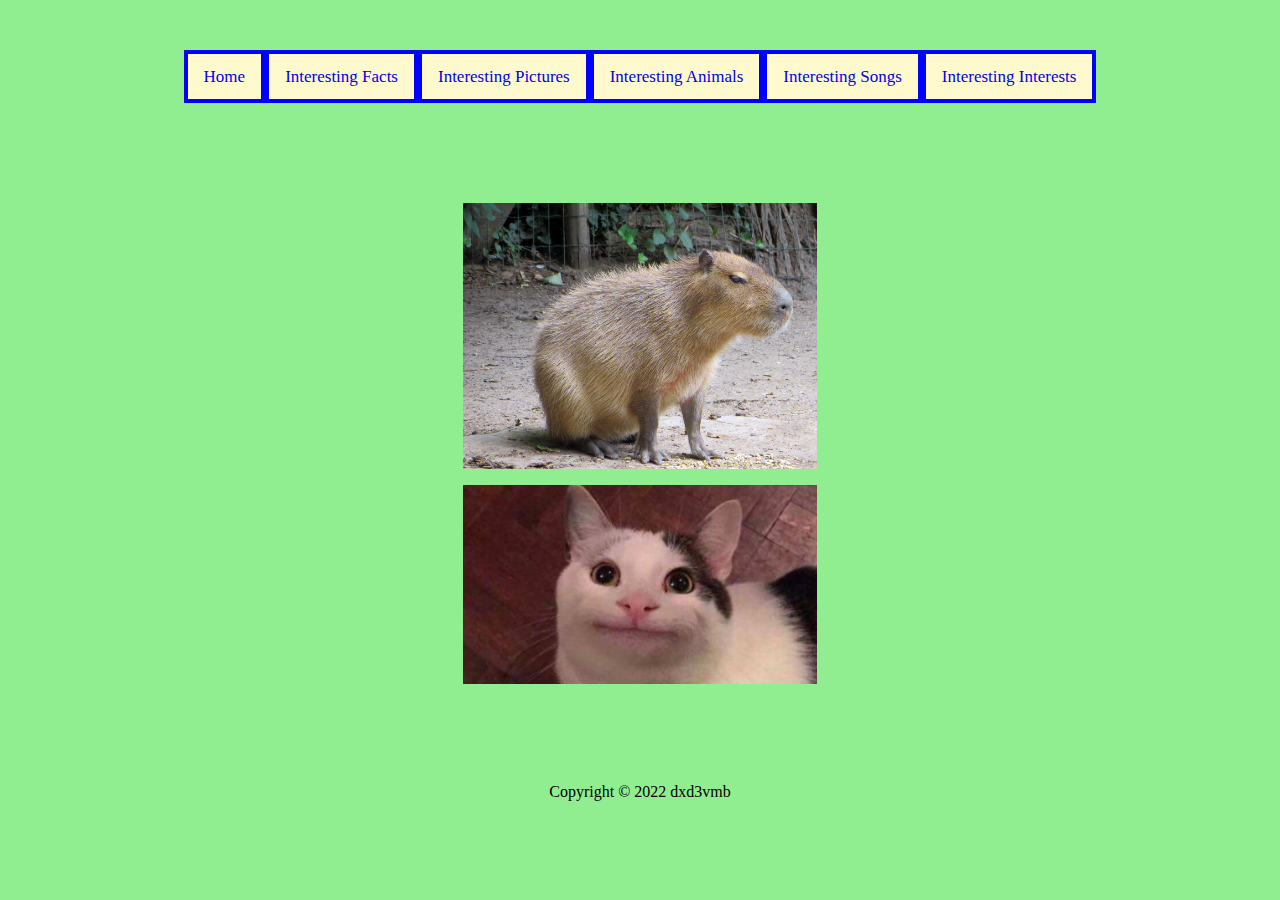
<file: animals.html>
<!DOCTYPE html>

<html lang="en">
    <head>
        <link rel="stylesheet" href="styles/main.css">
        <title>Interesting Animals</title>
        <meta charset="utf-8">
        <meta http-equiv="X-UA-Compatible" content="IE=edge">
        <meta name="viewport" content="width=device-width, initial-scale=1">

        <meta name="author" content="define author of the page -- your name">
        <meta name="description" content="define a description of this page">
        <meta name="keywords" content="define keywords for search engines">
    </head>
    <body>
      <header class="container">
        <div class="topnav">
          <nav class="navbar navbar-expand-lg navbar-light bg-light">
            <ul>
              <li class="nav-item">
                <a class="navbar-brand"href="index.html">Home</a>
              </li>
              <li class="nav-item"> <!--1-->
                <a class="nav-link"href="facts.html">Interesting Facts</a>
              </li>
              <li class="nav-item">
                <a class="nav-link" href="pictures.html">Interesting Pictures</a>
              </li>
              <li class="nav-item">
                <a class="nav-link" href="animals.html">Interesting Animals</a>
              </li>
              <li class="nav-item">
                <a class="nav-link" href="songs.html">Interesting Songs</a>
              </li>
              <li class="nav-item"> <!--5-->
                <a class="nav-link" href="interesting.html">Interesting Interests</a>
              </li>
            </ul>
          </nav>
        </div>
      </header>

      <section class="container">
        <img src="images/capibara.jpg" alt="capybara"/><br />
        <img src="images/cat.jpg" alt="cat"/>
      </section>

      <footer class="container primary-footer">
        <small class="copyright">Copyright &copy; 2022 dxd3vmb</small>
      </footer>
    </body>
</file>
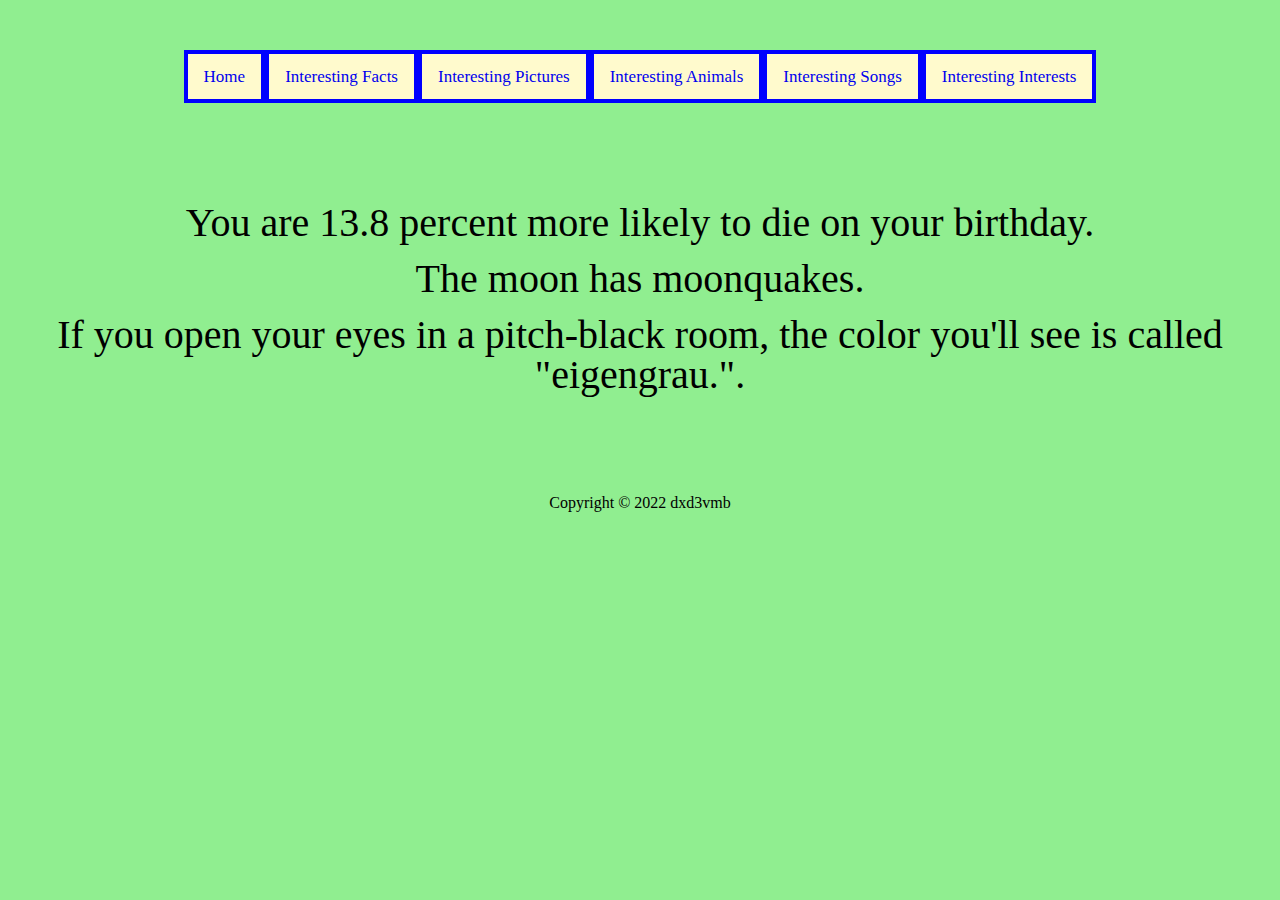
<file: facts.html>
<!DOCTYPE html>

<html lang="en">
    <head>
        <link rel="stylesheet" href="styles/main.css">
        <title>Interesting Facts</title>
        <meta charset="utf-8">
        <meta http-equiv="X-UA-Compatible" content="IE=edge">
        <meta name="viewport" content="width=device-width, initial-scale=1">

        <meta name="author" content="define author of the page -- your name">
        <meta name="description" content="define a description of this page">
        <meta name="keywords" content="define keywords for search engines">
    </head>
    <body>
      <header class="container">
        <div class="topnav">
          <nav class="navbar navbar-expand-lg navbar-light bg-light">
            <ul>
              <li class="nav-item">
                <a class="navbar-brand"href="index.html">Home</a>
              </li>
              <li class="nav-item"> <!--1-->
                <a class="nav-link"href="facts.html">Interesting Facts</a>
              </li>
              <li class="nav-item">
                <a class="nav-link" href="pictures.html">Interesting Pictures</a>
              </li>
              <li class="nav-item">
                <a class="nav-link" href="animals.html">Interesting Animals</a>
              </li>
              <li class="nav-item">
                <a class="nav-link" href="songs.html">Interesting Songs</a>
              </li>
              <li class="nav-item"> <!--5-->
                <a class="nav-link" href="interesting.html">Interesting Interests</a>
              </li>
            </ul>
          </nav>
        </div>
      </header>

      <section class="container">
        <h3>You are 13.8 percent more likely to die on your birthday.</h3><br />
        <h3>The moon has moonquakes.</h3><br />
        <h3>If you open your eyes in a pitch-black room, the color you'll see is called "eigengrau.".</h3>
      </section>

      <footer class="container primary-footer">
        <small class="copyright">Copyright &copy; 2022 dxd3vmb</small>
      </footer>
    </body>
</file>
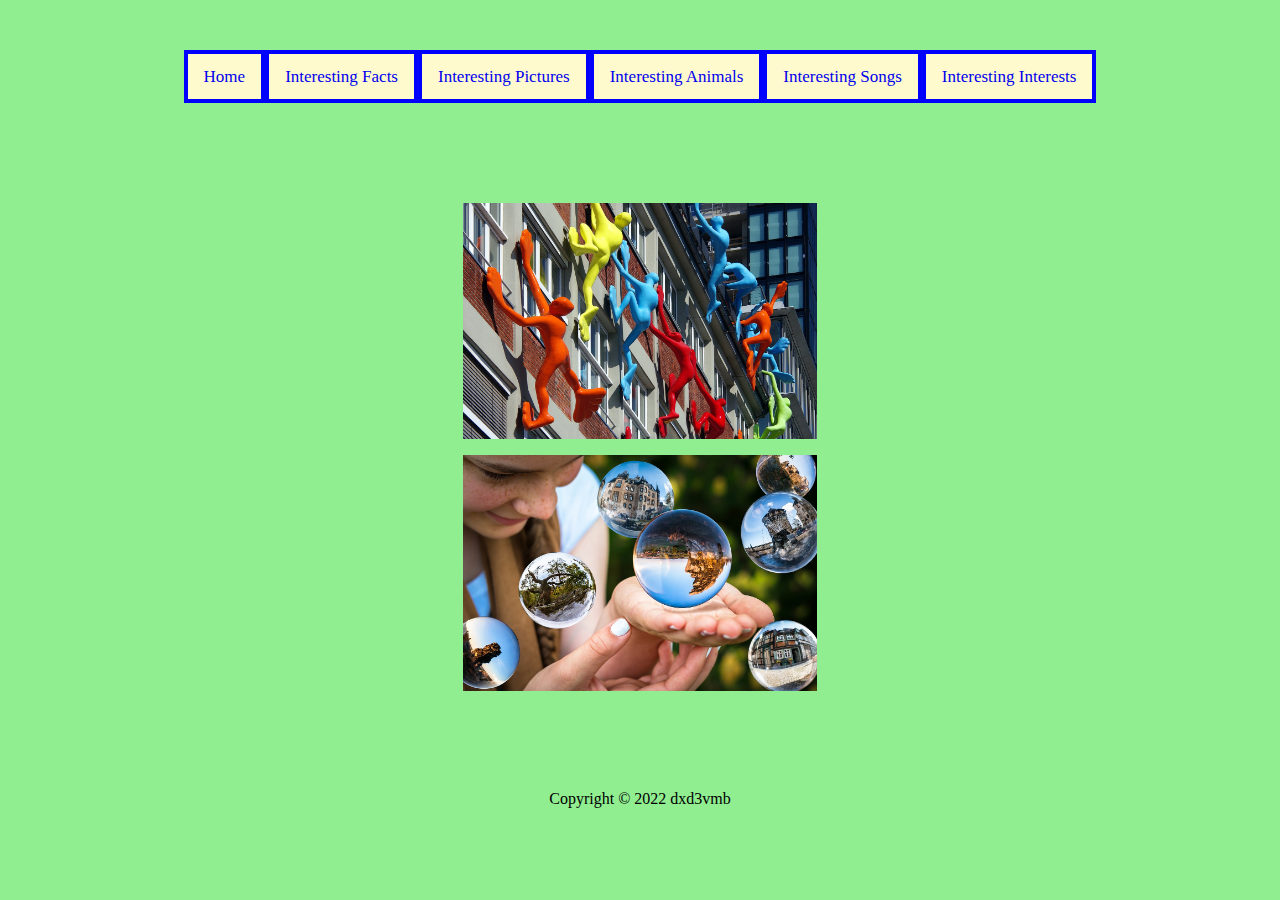
<file: pictures.html>
<!DOCTYPE html>

<html lang="en">
    <head>
        <link rel="stylesheet" href="styles/main.css">
        <title>Interesting Pictures</title>
        <meta charset="utf-8">
        <meta http-equiv="X-UA-Compatible" content="IE=edge">
        <meta name="viewport" content="width=device-width, initial-scale=1">

        <meta name="author" content="define author of the page -- your name">
        <meta name="description" content="define a description of this page">
        <meta name="keywords" content="define keywords for search engines">
    </head>
    <body>
      <header class="container">
        <div class="topnav">
          <nav class="navbar navbar-expand-lg navbar-light bg-light">
            <ul>
              <li class="nav-item">
                <a class="navbar-brand"href="index.html">Home</a>
              </li>
              <li class="nav-item"> <!--1-->
                <a class="nav-link"href="facts.html">Interesting Facts</a>
              </li>
              <li class="nav-item">
                <a class="nav-link" href="pictures.html">Interesting Pictures</a>
              </li>
              <li class="nav-item">
                <a class="nav-link" href="animals.html">Interesting Animals</a>
              </li>
              <li class="nav-item">
                <a class="nav-link" href="songs.html">Interesting Songs</a>
              </li>
              <li class="nav-item"> <!--5-->
                <a class="nav-link" href="interesting.html">Interesting Interests</a>
              </li>
            </ul>
          </nav>
        </div>
      </header>

      <section class="container">
        <img src="images/germany.jpg"/><br />
        <img src="images/glass.jpg"/>
      </section>

      <footer class="container primary-footer">
        <small class="copyright">Copyright &copy; 2022 dxd3vmb</small>
      </footer>
    </body>
</file>
<file: styles/main.css>
/* http://meyerweb.com/eric/tools/css/reset/
   v2.0 | 20110126
   License: none (public domain)
*/

html, body, div, span, applet, object, iframe,
h1, h2, h3, h4, h5, h6, p, blockquote, pre,
a, abbr, acronym, address, big, cite, code,
del, dfn, em, img, ins, kbd, q, s, samp,
small, strike, strong, sub, sup, tt, var,
b, u, i, center,
dl, dt, dd, ol, ul, li,
fieldset, form, label, legend,
table, caption, tbody, tfoot, thead, tr, th, td,
article, aside, canvas, details, embed,
figure, figcaption, footer, header, hgroup,
menu, nav, output, ruby, section, summary,
time, mark, audio, video {
	margin: 0;
	padding: 0;
	border: 0;
	font-size: 100%;
	font: inherit;
	vertical-align: baseline;
}
/* HTML5 display-role reset for older browsers */
article, aside, details, figcaption, figure,
footer, header, hgroup, menu, nav, section {
	display: block;
}

body {
	line-height: 1;
}
ol, ul {
	list-style: none;
}
blockquote, q {
	quotes: none;
}
blockquote:before, blockquote:after,
q:before, q:after {
	content: '';
	content: none;
}
table {
	border-collapse: collapse;
	border-spacing: 0;
}



.container {
  margin: auto;
  padding: 30px;
  width: auto;
	border: 2 3 2px solid blue;
}


h1 {
  text-align:center;
  font-size: 60px;
  padding: 10px;
}


h2 {
  text-align:center;
  font-size: 45px;
  padding: 10px;
}

h3 {
  text-align:center;
  font-size: 40px;

}

h4 {
  text-align:center;
  font-size: 30px;
  padding: 15px;
}

h4:hover {
	box-shadow: 10 10 10px black;
	transform: scale(1.1);
	z-index: 1;
	transition: .3s;
}

body {
	background-color: lightgreen;
}

.topnav{
	position: absolute;
	left: 0px;

	width: 100%;
	display: flex;
	justify-content: center;
  position: relative;
  overflow: hidden;
}


.topnav ul {
	background-color: LemonChiffon;
	margin: 0;
	padding: 0;
}

.topnav ul li{
	margin: 0;
	padding: 0;
	float:left;
}

.topnav ul li a{
  float: left;
  text-align: center;
  padding: 14px 16px;
  text-decoration: none;
  font-size: 17px;
}

.nav-item {
		border: 4px solid blue;
}


ul {
  list-style-type: none;
  margin: 0;
  padding: 0;
  overflow: hidden;

}

li {
  float: left;
}

li a {
  display: block;
  padding: 8px;
  text-align: center;

}

p {
  text-align: center;
  padding: 15px;
}

img {
	display: block;
	margin-left: auto;
	margin-right: auto;
	width: 30%;
}

img:hover{
    box-shadow: 0 0 16px black;
    transform: scale(1.1);
    z-index: 1;
    transition: .3s;
}



.column {
	flex: 50%;
  float: left;
  width: 33.33%;
  padding: 5px;
}

.column img {
	display: block;
	margin-left: auto;
	margin-right: auto;
	width:80%;
}

.copyright {
  float: left;
}

.primary-footer {
  text-align: center;
  width: 100%;
  display: flex;
  align-items: center;
  justify-content: center;
  position: relative;
}


* {
 box-sizing: border-box;
 column-width: 8.33%;
}

/* For mobile phones and tablets: */
[class*="col-"] {
		width: 100%;
}

@media only screen and (max-width: 768px) {
	/* For mobile phones and tablets: */
	[class*="col-"] {
		 width: 100%;
	}
	img {
		display: block;
		margin-left: auto;
		margin-right: auto;
		width: 15%;
	}
	img:hover{
	    box-shadow: 0 0 10px black;
	}
	.container {
	  margin: auto;
	  padding: 10px;
	  width: auto;
		border: 2 3 2px solid blue;
	}
}

@media only screen and (min-width: 768px) {
	.container {
		width: auto;
		padding: 50px;
		margin: auto;
	}
}


@media only screen and (max-width: 400px) {
		img {
				display: none;
		}
}
</file>
